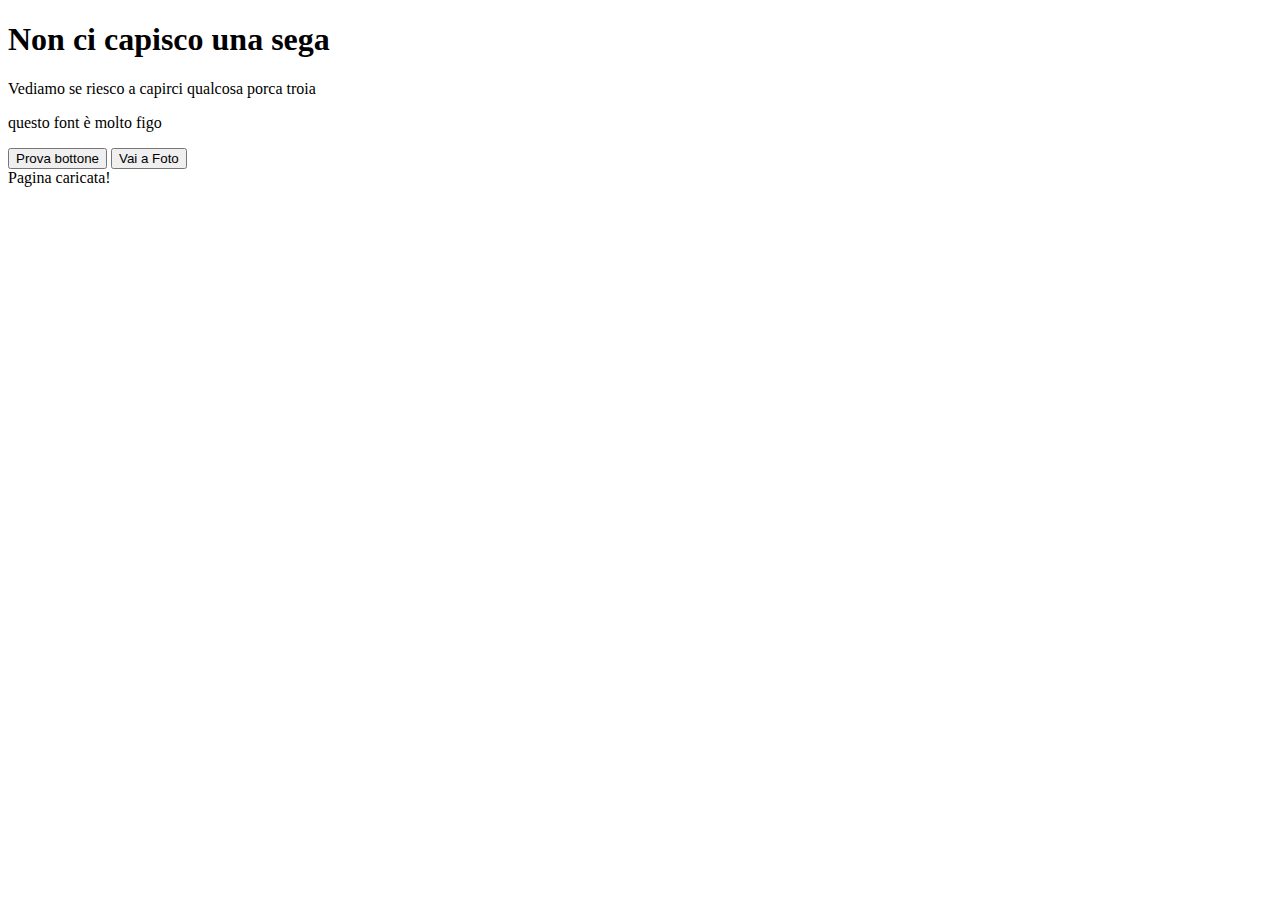
<file: index.html>
<!doctype html>
<html lang="it">
  <head>
    <meta charset="utf-8">
    <meta name="viewport" content="width=device-width, initial-scale=1">
    <title>Sus Project</title>
    <link rel="icon" href="img/Jonna-Pork.PNG" type="image/png">
    <link rel="stylesheet" href="style.css">
    <link rel="preconnect" href="https://fonts.googleapis.com">
    <link rel="preconnect" href="https://fonts.gstatic.com" crossorigin>
    <link href="https://fonts.googleapis.com/css2?family=Caveat:wght@400..700&family=Dancing+Script:wght@400..700&display=swap" rel="stylesheet">
  </head>
  <body>
    <h1>Non ci capisco una sega</h1>
    <p>Vediamo se riesco a capirci qualcosa porca troia</p>
    
    <p>questo font è molto figo</p>
    <button id="myButton">Prova bottone</button>
    <button id="fotoPageButton">Vai a Foto</button>
    <div id="toast">Pagina caricata!</div>
    <script src="script.js" defer></script>
    </body>
</html>
</file>
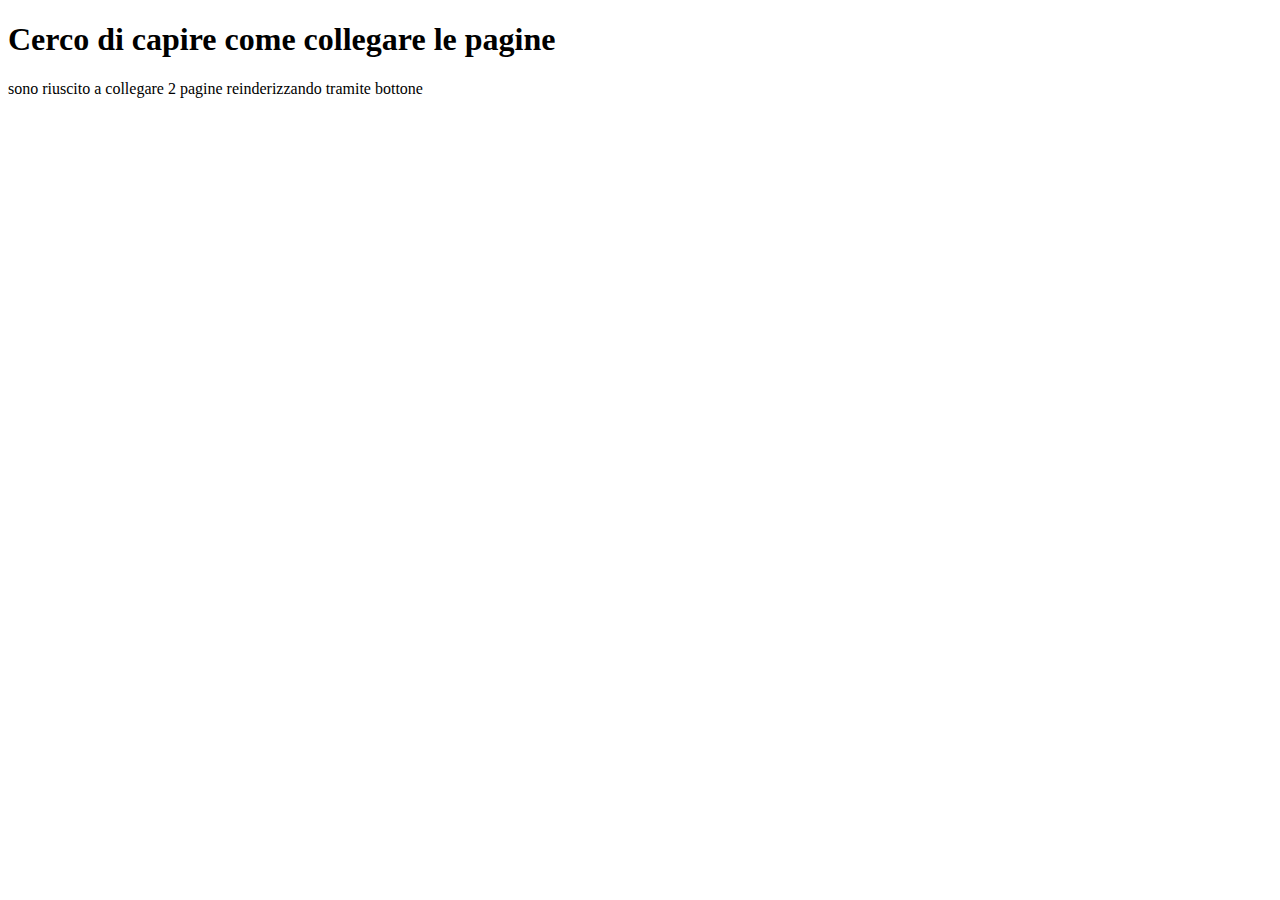
<file: abouti.html>
<!doctype html>
<html lang="it">
  <head>
    <meta charset="utf-8">
    <meta name="viewport" content="width=device-width, initial-scale=1">
    <title>Porco dio ci metto quello che mi pare</title>
    <link rel="icon" href="img/Jonna-Pork.PNG" type="image/png">
    <link rel="preconnect" href="https://fonts.googleapis.com">
    <link rel="preconnect" href="https://fonts.gstatic.com" crossorigin>
    <link href="https://fonts.googleapis.com/css2?family=Caveat:wght@400..700&family=Dancing+Script:wght@400..700&display=swap" rel="stylesheet">
    <link rel="stylesheet" href="style.css">
  </head>
  <body>
    <h1>Cerco di capire come collegare le pagine</h1>
    <p>sono riuscito a collegare 2 pagine reinderizzando tramite bottone</p>
  </body>
</html>
</file>
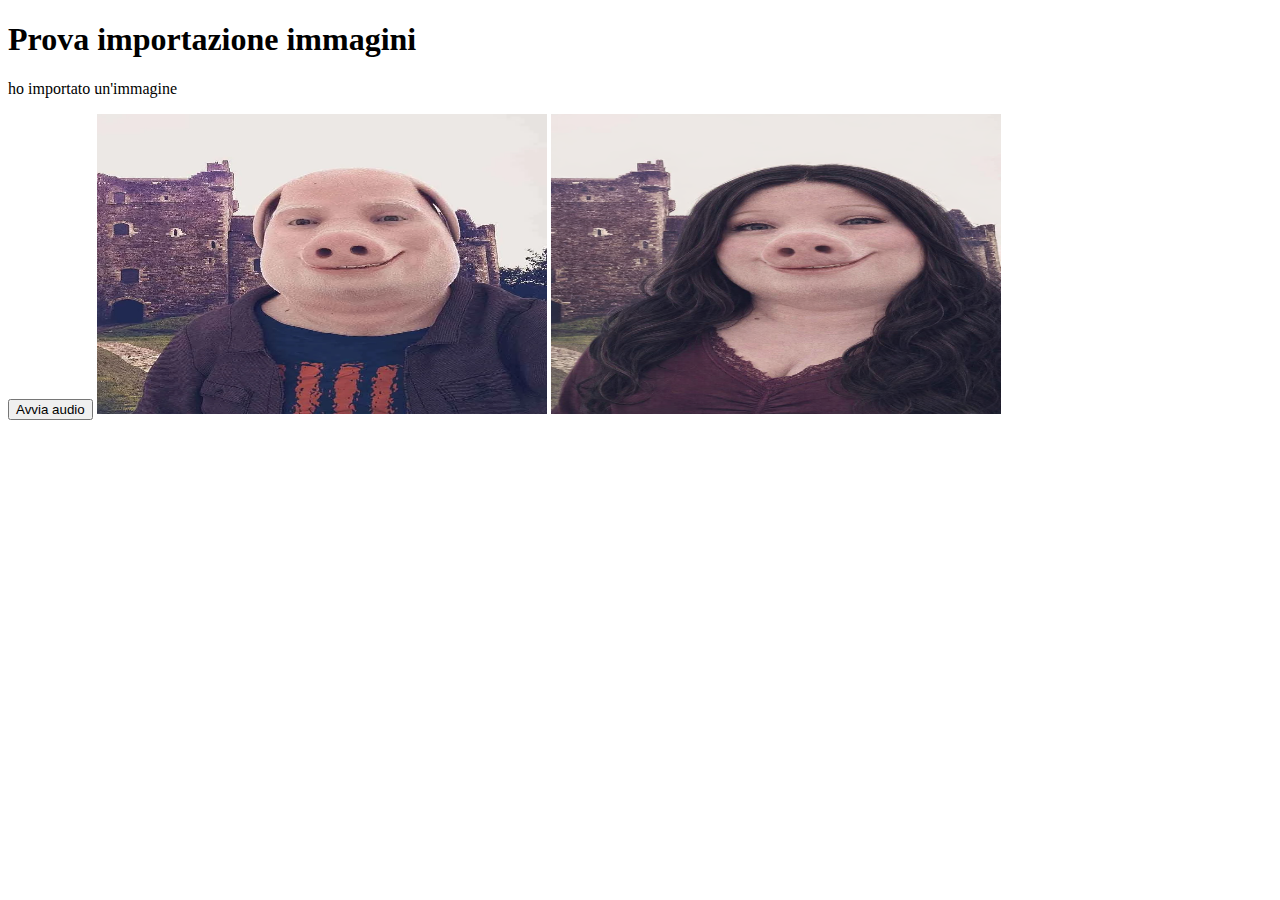
<file: foto.html>
<!doctype html>
<html lang="it">
  <head>
    <meta charset="utf-8">
    <meta name="viewport" content="width=device-width, initial-scale=1">
    <title>Oh Yes Please Pork Family</title>
    <link rel="icon" href="img/Jonna-Pork.PNG" type="image/png">
    <link rel="preconnect" href="https://fonts.googleapis.com">
    <link rel="preconnect" href="https://fonts.gstatic.com" crossorigin>
    <link href="https://fonts.googleapis.com/css2?family=Caveat:wght@400..700&family=Dancing+Script:wght@400..700&display=swap" rel="stylesheet">
    <link rel="stylesheet" href="style.css">
  </head>
  <body>
    <h1>Prova importazione immagini</h1>
    <p>ho importato un'immagine</p>
    <audio id="pageAudio" src="sound/jonh.MP3" preload="auto"></audio>
    <button id="playAudioButton">Avvia audio</button>
    <img
      src="img/John-Pork.webp"
      alt="John Pork"
      width="450"
      height="300"
      loading="lazy"
    >
    <img
      src="img/Jonna-Pork.PNG"
      alt="Jonna Pork"
      width="450"
      height="300"
      loading="lazy"
    >
    <script src="script.js" defer></script>
  </body>
</html>
</file>
<file: style.css>

</file>
